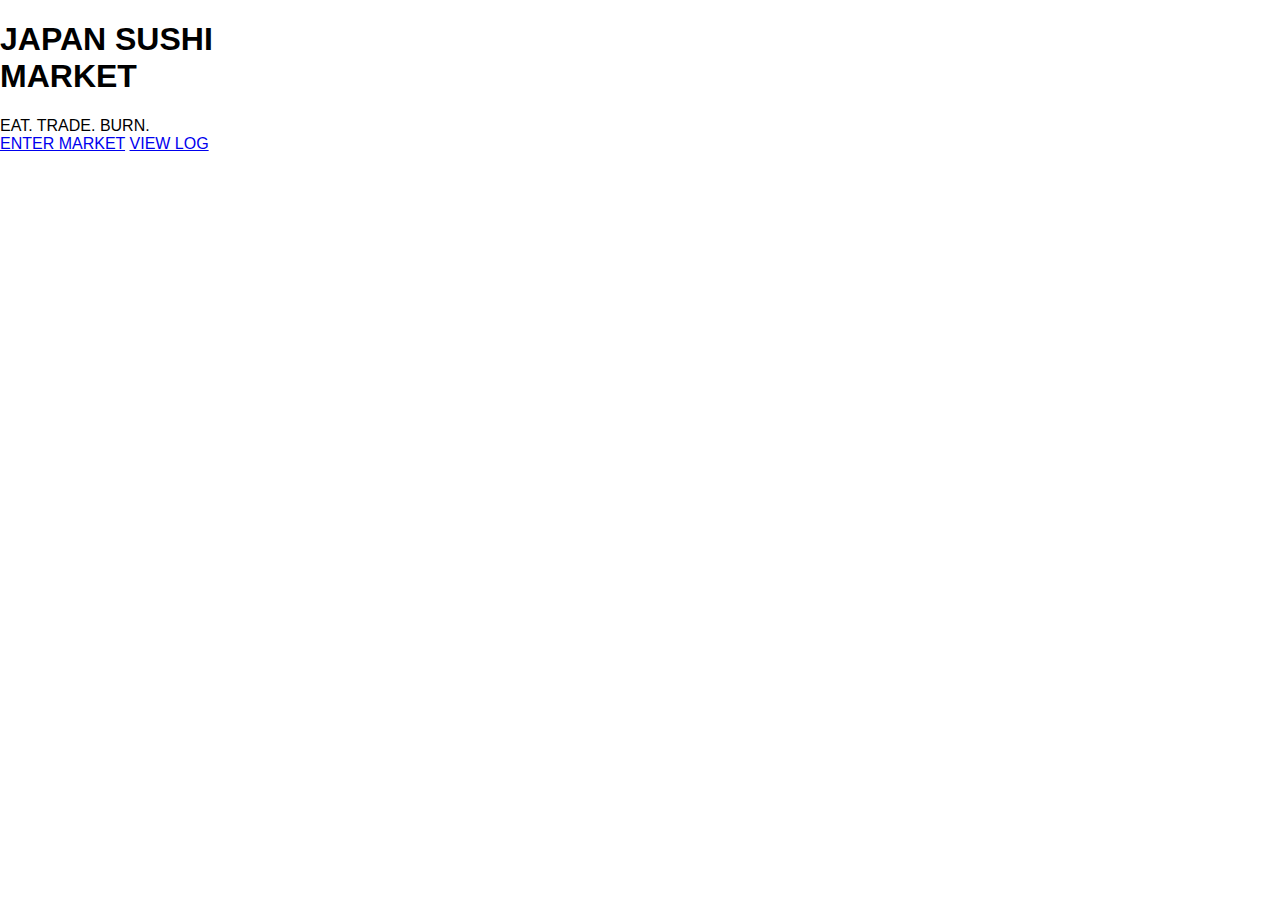
<file: index.html>
<!DOCTYPE html>
<html lang="en">
<head>
  <meta charset="UTF-8" />
  <meta name="viewport" content="width=device-width, initial-scale=1.0" />
  <title>JAPAN SUSHI MARKET</title>
  <link rel="stylesheet" href="style.css?v=shock2" />
</head>
<body>
  <!-- 入口の衝撃（初回だけ表示 / ?shock=1で強制表示） -->
  <div class="shock" id="shock" aria-hidden="true">
    <div class="shock__bite"></div>
    <div class="shock__grain"></div>
  </div>

  <div class="container" id="container">
    <h1>JAPAN SUSHI<br>MARKET</h1>
    <div class="tagline">EAT. TRADE. BURN.</div>

    <div class="buttons">
      <a href="#" class="button-primary">ENTER MARKET</a>
      <a
        href="https://gaudy-fountain-233.notion.site/JAPAN-SUSHI-MARKET-2ffc4899c21a805c901efed9f4b8ebda?source=copy_link"
        class="button-secondary"
        target="_blank"
        rel="noopener noreferrer"
      >
        VIEW LOG
      </a>
    </div>
  </div>

  <script>
    (function () {
      const VERSION = "shock2"; // ←更新ごとに変えると“また1回出る”
      const KEY = `jsm_entry_shock_seen_${VERSION}`;

      const params = new URLSearchParams(location.search);
      const force = params.get("shock") === "1";      // ?shock=1 で強制表示
      const reset = params.get("reset") === "1";      // ?reset=1 で見た扱い解除

      if (reset) localStorage.removeItem(KEY);

      const alreadySeen = localStorage.getItem(KEY) === "1";
      if (alreadySeen && !force) return;

      window.addEventListener("load", () => {
        const shock = document.getElementById("shock");

        setTimeout(() => {
          shock.classList.add("is-on");
          localStorage.setItem(KEY, "1");

          setTimeout(() => shock.classList.remove("is-on"), 650);
        }, 220);
      });
    })();
  </script>
</body>
</html>
</file>
<file: style.css>
/* =========================
   RESET
========================= */
*{ box-sizing:border-box; }
html,body{ height:100%; }

body{
  margin:0;
  background:#ffffff;
  font-family:-apple-system,BlinkMacSystemFont,"Helvetica Neue",Arial,sans-serif;
  -webkit-font-smoothing:antialiased;
  overflow:hidden;
}


/* =========================
   HERO（背景画像のみ）
========================= */
.hero{
  height:100vh;
  background:url("bg.png.PNG") center / cover no-repeat;
  position:relative;
}

/* iPhoneアドレスバー対策 */
@supports (height:100svh){
  .hero{ height:100svh; }
}


/* =========================
   BUTTON AREA（下に配置）
========================= */
.bottom{
  position:absolute;
  left:50%;
  bottom:calc(env(safe-area-inset-bottom) + 40px); /* ← 下げた位置 */
  transform:translateX(-50%);
  display:flex;
  gap:22px;
  align-items:center;
}


/* =========================
   ENTER MARKET
========================= */
.enter{
  text-decoration:none;
  color:#2C2C2C;

  padding:18px 30px;
  border-radius:44px;

  font-size:11px;
  letter-spacing:.32em;

  background:rgba(255,255,255,0.55);
  backdrop-filter:blur(8px);

  border:1px solid rgba(0,0,0,0.22);
  transition:all .28s ease;
}


/* =========================
   VIEW LOG
========================= */
.log{
  text-decoration:none;
  color:#9A9A9A;

  padding:18px 26px;
  border-radius:44px;

  font-size:11px;
  letter-spacing:.28em;

  background:rgba(255,255,255,0.35);
  backdrop-filter:blur(6px);

  border:1px solid rgba(0,0,0,0.10);
  transition:all .28s ease;
}


/* =========================
   PC Hover Only（モバイルは反応させない）
========================= */
@media (hover:hover){

  .enter:hover{
    background:#2F3E55;
    color:#ffffff;
    border-color:#2F3E55;
  }

  .log:hover{
    color:#2F3E55;
    border-color:#2F3E55;
    background:rgba(255,255,255,0.65);
  }

}
</file>
